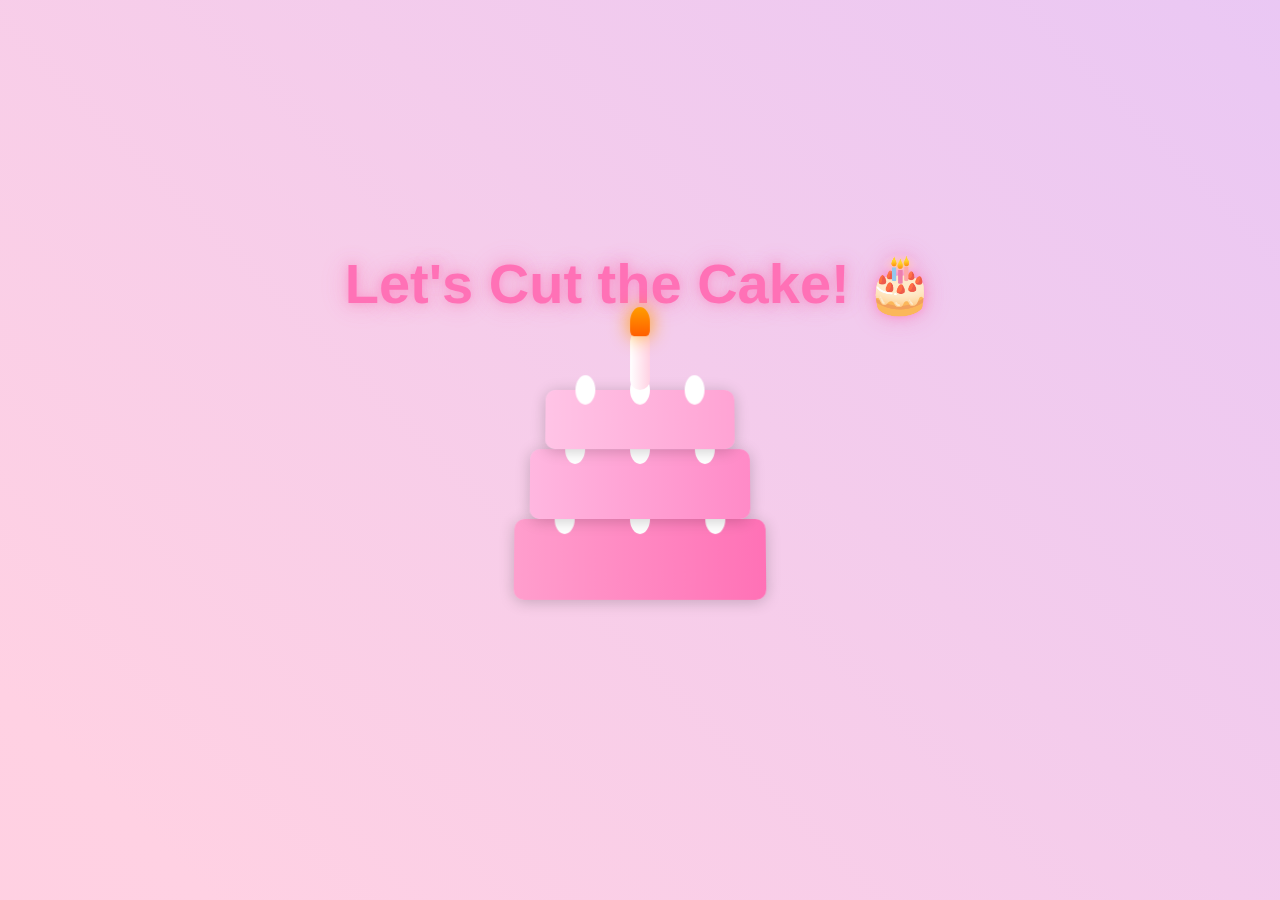
<file: cake.html>
<!DOCTYPE html>
<html lang="en">
<head>
    <meta charset="UTF-8">
    <meta name="viewport" content="width=device-width, initial-scale=1.0">
    <title>Let's Celebrate with Cake!</title>
    <script src="https://cdnjs.cloudflare.com/ajax/libs/gsap/3.12.2/gsap.min.js"></script>
    <style>
        * {
            margin: 0;
            padding: 0;
            box-sizing: border-box;
        }

        body {
            min-height: 100vh;
            display: flex;
            flex-direction: column;
            justify-content: center;
            align-items: center;
            background: linear-gradient(45deg, #ffcad4, #ffd1e3, #e0c3fc, #bde0fe);
            background-size: 400% 400%;
            animation: gradientBG 15s ease infinite;
            font-family: 'Arial', sans-serif;
            overflow: hidden;
        }

        .heading {
            font-size: 3.5rem;
            color: #ff71b6;
            text-shadow: 
                0 0 10px rgba(255, 113, 182, 0.5),
                0 0 20px rgba(255, 113, 182, 0.3),
                0 0 30px rgba(255, 113, 182, 0.2);
            margin-bottom: 2rem;
            text-align: center;
            animation: glow 2s ease-in-out infinite alternate;
        }

        @keyframes glow {
            from {
                text-shadow: 0 0 10px #ff71b6, 0 0 20px #ff71b6, 0 0 30px #ff9ecd;
            }
            to {
                text-shadow: 0 0 20px #ff71b6, 0 0 30px #ff71b6, 0 0 40px #ff9ecd;
            }
        }

        .cake-container {
            position: relative;
            width: 300px;
            height: 300px;
            display: flex;
            flex-direction: column;
            align-items: center;
            cursor: pointer;
        }

        .cake {
            position: relative;
            width: 250px;
            height: 250px;
            transform-style: preserve-3d;
            transform: perspective(1000px) rotateX(5deg);
            transition: transform 0.3s ease;
        }

        .cake:hover {
            transform: perspective(1000px) rotateX(5deg) scale(1.05);
        }

        .layer {
            position: absolute;
            width: 100%;
            background: linear-gradient(to right, #ff9ecd, #ff71b6);
            border-radius: 10px;
            box-shadow: 0 2px 15px rgba(0, 0, 0, 0.2);
            display: flex;
            justify-content: center;
        }

        .layer-1 {
            height: 80px;
            bottom: 0;
            width: 250px;
        }

        .layer-2 {
            height: 70px;
            bottom: 80px;
            width: 220px;
            left: 15px;
            background: linear-gradient(to right, #ffb7e0, #ff8ac7);
        }

        .layer-3 {
            height: 60px;
            bottom: 150px;
            width: 190px;
            left: 30px;
            background: linear-gradient(to right, #ffc4e6, #ffa3d4);
        }

        .frosting {
            position: absolute;
            width: 20px;
            height: 30px;
            background: white;
            border-radius: 50%;
            top: -15px;
        }

        .candle {
            position: absolute;
            width: 20px;
            height: 60px;
            background: linear-gradient(to right, #fff, #ffd1e3);
            top: -60px;
            left: 50%;
            transform: translateX(-50%);
            border-radius: 10px;
            z-index: 10;
        }

        .flame {
            position: absolute;
            width: 20px;
            height: 30px;
            background: linear-gradient(to bottom, #ff9d00, #ff5e00);
            border-radius: 50% 50% 20% 20%;
            top: -25px;
            animation: flicker 1s infinite;
            filter: drop-shadow(0 0 10px #ff9d00);
        }

        .ribbon {
            position: fixed;
            width: 15px;
            height: 50px;
            top: -50px;
            border-radius: 5px;
            animation: ribbonFall 3s linear forwards;
        }

        @keyframes ribbonFall {
            0% {
                transform: translateY(0) rotate(0deg) translateX(0);
            }
            50% {
                transform: translateY(50vh) rotate(180deg) translateX(100px);
            }
            100% {
                transform: translateY(100vh) rotate(360deg) translateX(-100px);
            }
        }

        @keyframes flicker {
            0%, 100% { transform: scale(1); opacity: 1; }
            50% { transform: scale(0.9); opacity: 0.8; }
        }

        .smoke {
            position: absolute;
            width: 10px;
            height: 10px;
            background: rgba(255, 255, 255, 0.8);
            border-radius: 50%;
            filter: blur(5px);
            opacity: 0;
        }

        @keyframes gradientBG {
            0% { background-position: 0% 50%; }
            50% { background-position: 100% 50%; }
            100% { background-position: 0% 50%; }
        }
        .next-page-button {
            position: fixed;
            bottom: 40px;
            padding: 15px 40px;
            font-size: 1.2rem;
            background: linear-gradient(45deg, #ff9ecd, #ff71b6);
            border: none;
            border-radius: 25px;
            color: white;
            cursor: pointer;
            opacity: 0;
            transform: translateY(50px);
            transition: all 0.3s ease;
            box-shadow: 
                0 0 15px rgba(255, 113, 182, 0.5),
                0 0 30px rgba(255, 113, 182, 0.3);
            font-family: 'Arial', sans-serif;
            z-index: 1000;
            display: flex;
            align-items: center;
            gap: 10px;
        }
    
        .next-page-button::after {
            content: '→';
            font-size: 1.4rem;
            transition: transform 0.3s ease;
        }
    
        .next-page-button:hover {
            transform: translateY(-3px) scale(1.05);
            box-shadow: 
                0 0 20px rgba(255, 113, 182, 0.6),
                0 0 40px rgba(255, 113, 182, 0.4);
            background: linear-gradient(45deg, #ffb7e0, #ff8ac7);
        }
    
        .next-page-button:hover::after {
            transform: translateX(5px);
        }
    
        @keyframes pulse {
            0%, 100% {
                transform: scale(1);
            }
            50% {
                transform: scale(1.05);
            }
        }
    
        .next-page-button.show {
            opacity: 1;
            transform: translateY(0);
            animation: pulse 2s infinite;
        }
    
    </style>
</head>
<body>
    <h1 class="heading">Let's Cut the Cake! 🎂</h1>
    <div class="cake-container">
        <div class="cake">
            <div class="layer layer-1">
                <div class="frosting"></div>
                <div class="frosting" style="left: 40px"></div>
                <div class="frosting" style="right: 40px"></div>
            </div>
            <div class="layer layer-2">
                <div class="frosting"></div>
                <div class="frosting" style="left: 35px"></div>
                <div class="frosting" style="right: 35px"></div>
            </div>
            <div class="layer layer-3">
                <div class="frosting"></div>
                <div class="frosting" style="left: 30px"></div>
                <div class="frosting" style="right: 30px"></div>
                <div class="candle">
                    <div class="flame"></div>
                </div>
            </div>
        </div>
    </div>
    <button class="next-page-button">Next Page</button>

    <script>
        const cake = document.querySelector('.cake-container');
        const candle = document.querySelector('.candle');
        const flame = document.querySelector('.flame');
        let isClicked = false;

        const ribbonColors = [
            'linear-gradient(45deg, #FF9ECD, #FF71B6)',
            'linear-gradient(45deg, #FFB7E0, #FF8AC7)',
            'linear-gradient(45deg, #FFC4E6, #FFA3D4)',
            'linear-gradient(45deg, #E0C3FC, #BDE0FE)',
            'linear-gradient(45deg, #FFCAD4, #FFD1E3)',
            'linear-gradient(45deg, #B5EAD7, #C7F9CC)',
            'linear-gradient(45deg, #FF9AA2, #FFB7B2)',
            'linear-gradient(45deg, #FFDAC1, #FFE5D9)'
        ];

        function createRibbon() {
            const ribbon = document.createElement('div');
            ribbon.className = 'ribbon';
            ribbon.style.left = `${Math.random() * window.innerWidth}px`;
            ribbon.style.background = ribbonColors[Math.floor(Math.random() * ribbonColors.length)];
            document.body.appendChild(ribbon);

            ribbon.addEventListener('animationend', () => {
                ribbon.remove();
            });
        }

        function startCelebration() {
            if (isClicked) return;
            isClicked = true;

            // Fade out candle smoothly
            gsap.to(candle, {
                opacity: 0,
                y: -20,
                duration: 1,
                ease: "power2.out",
                onComplete: () => candle.remove()
            });

            // Start ribbon rain
            const ribbonInterval = setInterval(() => {
                for (let i = 0; i < 5; i++) {
                    setTimeout(() => createRibbon(), i * 100);
                }
            }, 200);

            // Show next page button after 2 seconds
            setTimeout(() => {
                const nextButton = document.querySelector('.next-page-button');
                nextButton.classList.add('show');
            }, 2000);

            // Stop ribbon rain after 5 seconds
            setTimeout(() => {
                clearInterval(ribbonInterval);
            }, 5000);
        }

        // Add button click handler
        document.querySelector('.next-page-button').addEventListener('click', () => {
            // You can replace this with your actual next page URL
            window.location.href = 'Final.html';
        });

        cake.addEventListener('click', startCelebration);
    </script>
</body>
</html>
</file>
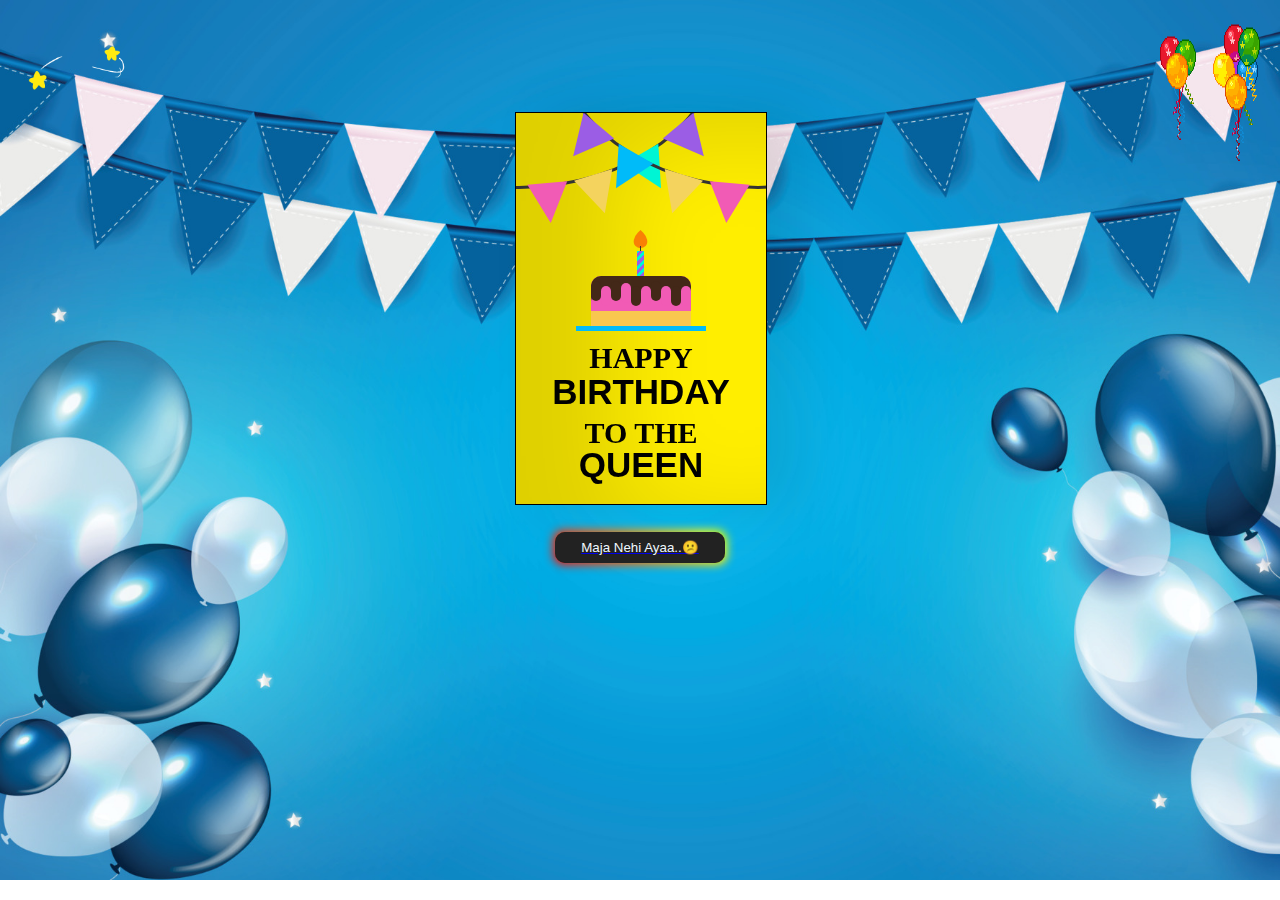
<file: Final.html>
<!DOCTYPE html>
<html lang="en">

<head>
    <meta charset="UTF-8">
    <meta name="viewport" content="width=device-width, initial-scale=1.0">
    <title>Birthday Card</title>
    <link rel="stylesheet" href="style.css">
</head>

<body>
    <img src="ZUiY.gif" alt="stars" class="star">
    <img src="5l03.gif" alt="ballon" class="ballon">
    <div class="container">
        <div class="birthdayCard">
            <div class="cardFront">
                <div class="front-text">
                    <h3 class="happy">HAPPY</h3>
                    <h2 class="bday">BIRTHDAY</h2>
                    <h2 class="toyou">TO THE</h2>
                    <h3 class="queen">QUEEN</h3>
                </div>
                <div class="wrap-deco">
                    <div class="decorations"></div>
                    <div class="decorationsTwo"></div>
                </div>
                <div class="wrap-decoTwo">
                    <div class="decorations"></div>
                    <div class="decorationsThree"></div>
                </div>
                <div class="plate">
                    <div class="cake"></div>
                    <div class="flame"></div>
                </div>
            </div>
            <div class="cardInside">
                <div class="img">
                    <img src="jaga.png" alt="priyapic" class="bdygirl" oneerror="src='placeholder-image.png'">
                    <img src="6ob.gif" alt="confetti" class="confetti">
                </div>
                <div class="inside-text">
                    <h3 class="happy">HAPPY</h3>
                    <h2 class="bday">BIRTHDAY</h2>
                </div>
                <div class="wishes">
                    <p>Queen Supriya,</p>
                    <p>Happy Birthday! Jaanini kete dina tama saha rahibi. Hele katha dauchhi, jetedina tama saha achhi tamaku kebe bi ekutiaa feel habaaku debini. Tame kebe bi mana dukha karibani. Mu tama saha nathile bi Jaga sabubele tama sathire achhi. Jagaku khali etiki maaguchhi tame jauthi bi ruha khusire ruha. Jay Jagannath.</p>
                        <p class="name">~Shrriman</p>
                    </div>
            </div>
</div>
    </div>

       <center><button class="newstyle" role="button">
        <a href="index2.html">
            <span>Maja</span>
            <span>Nehi</span>
            <span>Ayaa..😕</span>
        </a>
    </button>
      </center>
</body>
</html>
</file>
<file: style.css>
body {
    height: 96vh;
    background-image: url('background.jpg');
    background-repeat: no-repeat;
    background-size: cover;
}

img {
    width : 100px;
}

.star {
    position: relative;
    top: 20px;
    left: 20px;
}

.ballon {
    position: fixed;
    height: 150px;
    top: 20px;
    right: 20px;
}

.container {
    display: flex;
    align-items: center;
    justify-content: center;

}

.birthdayCard {
    position: relative;
    width: 250px;
    height: 350px;
    cursor: pointer;
    transform-style: preserve-3d;
    transform: perspective(2500px);
    transition: 4s;

}

.birthdayCard:hover {
    transform: perspective(2500px) rotate(5deg);
    box-shadow: inset 100px 20px 100px rgba(0, 0, 0, .15), 0 10px 100px rgba(0, 0, 0, 0.3);
}


.birthdayCard:hover .cardFront {
    transform: rotateY(-160deg);
}

.birthdayCard:hover .front-text {
    display: none;
}

.birthdayCard:hover .wrap-deco {
    display: none;
}

.birthdayCard:hover .wrap-decoTwo {
    display: none;
}

.birthdayCard:hover .plate {
    display: none;
}

.cardFront {
    position: relative;
    background-color: #ffee00;
    width: 250px;
    height: 391px;
    border: 1px solid black;
    overflow: hidden;
    transform-origin: left;
    box-shadow: inset 100px 20px 100px rgba(0, 0, 0, .13), 30px 0 50px rgba(0, 0, 0, 0.1);
    transition: .4s;
}

.happy,
.toyou {
    position: relative;
    font-family: didot;
    text-align: center;
    backface-visibility: hidden;
    font-size: 30px;
}

.happy {
    top: 198px;
}

.toyou {
    top: 140px;
}

.bday,
.queen {
    position: relative;
    font-family: arial;
    font-size: 35px;
    text-align: center;
}

.bday {
        top: 165px;
}

.queen {
    top: 100px;
}

.wrap-deco {
    position: absolute;
    top: -230px;
    left: -200px;
}

.decorations {
    position: absolute;
    width: 400px;
    height: 300px;
    border: 3px solid #333;
    border-radius: 50%;
}

.decorations:before,
.decorations:after,
.decorationsTwo:before,
.decorationsTwo:after,
.decorationsThree:before,
.decorationsThree:after {
    content: "";
    position: absolute;
    border-left: 20px solid transparent;
    border-right: 20px solid transparent;
    width: 0;
    height: 0;
}

.decorations:before {
    border-top: 40px solid #f15bb5;
    top: 297px;
    left: 210px;
    transform: rotate(-5deg);
}

.decorations:after {
    border-top: 40px solid #f4d35e;
    top: 288px;
    left: 260px;
    transform: rotate(-17deg);
}

.decorationsTwo:before {
    border-top: 40px solid #00f5d4;
    top: 268px;
    left: 315px;
    transform: rotate(-30deg);
}

.decorationsTwo:after,
.decorationsThree:after {
    border-top: 40px solid #9b5de5;
    top: 238px;
    left: 355px;
    transform: rotate(-40deg);
}

.wrap-decoTwo {
    transform: scaleX(-1);
    position: absolute;
    top: -230px;
    left: 445px;
}

.decorationsThree:before {
    border-top: 40px solid #00bbf9;
    top: 268px;
    left: 315px;
    transform: rotate(-30deg);
}

.plate {
    position: absolute;
    width: 130px;
    height: 5px;
    background-color: #00bbf9;
    left: 60px;
    top: 213px;
}

.cake {
    position: absolute;
    overflow: hidden;
    width: 100px;
    height: 50px;
    background-color: #f15bb5;
    border-radius: 10px 10px 0 0;
    top: -50px;
    left: 15px;
    box-shadow: inset 0 -15px #f9c74f, inset 0 15px #432818;
}

.cake:before {
    content: "";
    position: absolute;
    background-color: #432818;
    width: 10px;
    height: 20px;
    top: 5px;
    border-radius: 20px;
    box-shadow: 10px 5px #f15bb5, 20px 0px #432818, 30px 2px #f15bb5, 40px 5px #432818, 50px 5px #f15bb5, 60px 0px #432818, 70px 5px #f15bb5, 80px 5px #432818, 90px 5px #f15bb5;
}

.plate:before {
    content: "";
    position: absolute;
    background: repeating-linear-gradient(-45deg, #9b5de5, #9b5de5 3px, #00f5d4 3px, #00f5d4 6px);
    width: 7px;
    height: 25px;
    top: -75px;
    left: 61px;
}

.plate:after {
    content: "";
    position: absolute;
    width: 1px;
    height: 5px;
    background-color: #333;
    top: -80px;
    left: 64px;
}


.flame {
    position: absolute;
    background-color: #fb5607;
    border-radius: 80% 0 55% 50% / 55% 0 80% 50%;
    transform: rotate(-45deg);
    width: 15px;
    height: 15px;
    opacity: 0.7;
    top: -93px;
    left: 57px;
}

.cardInside {
    position: absolute;
    background-color: #ffee00;
    width: 250px;
    height: 391px;
    border: 1px solid black;
    z-index: -1;
    left: 0;
    top: 0;
    box-shadow: inset 100px 20px 100px rgba(0, 0, 0, 0.2);
}

.bdygirl {
    display: inline-block;
    height: 120px;
    border-top: 2px solid skyblue;
}

.inside-text {
    position: relative;
    top: -290px;
    left: 40px;
    transform: scale(0.7);
}

.wishes {
    position: relative;
    top: -170px;
    margin: 25px;
}

p {
    font-family: 'Brush Script MT', cursive;
    color: #333;
}

.name {
    margin-left: 150px;
}

.newstyle {
    padding: 0.6em 2em;
    border: none;
    outline: none;
    color: rgb(255, 255, 255);
    background: #000000;
    cursor: pointer;
    position: relative;
    z-index: 0;
    border-radius: 10px;
    user-select: none;
    -webkit-user-select: none;
    touch-action: manipulation;
    top: 70px;
  }
  
  .newstyle:before {
    content: "";
    background: linear-gradient(
      45deg,
      #ff0000,
      #ff7300,
      #fffb00,
      #48ff00,
      #00ffd5,
      #002bff,
      #7a00ff,
      #ff00c8,
      #ff0000
    );
    position: absolute;
    top: -2px;
    left: -2px;
    background-size: 400%;
    z-index: -1;
    filter: blur(5px);
    -webkit-filter: blur(5px);
    width: calc(100% + 4px);
    height: calc(100% + 4px);
    animation: glowing-button-85 20s linear infinite;
    transition: opacity 0.3s ease-in-out;
    border-radius: 10px;
  }
  
  @keyframes glowing-button-85 {
    0% {
      background-position: 0 0;
    }
    50% {
      background-position: 400% 0;
    }
    100% {
      background-position: 0 0;
    }
  }
  
  .newstyle:after {
    z-index: -1;
    content: "";
    position: absolute;
    width: 100%;
    height: 100%;
    background: #222;
    left: 0;
    top: 0;
    border-radius: 10px;
  }

  span {
    color: aliceblue;
    text-decoration-line:none ;
    top: 70px;
  }
</file>
